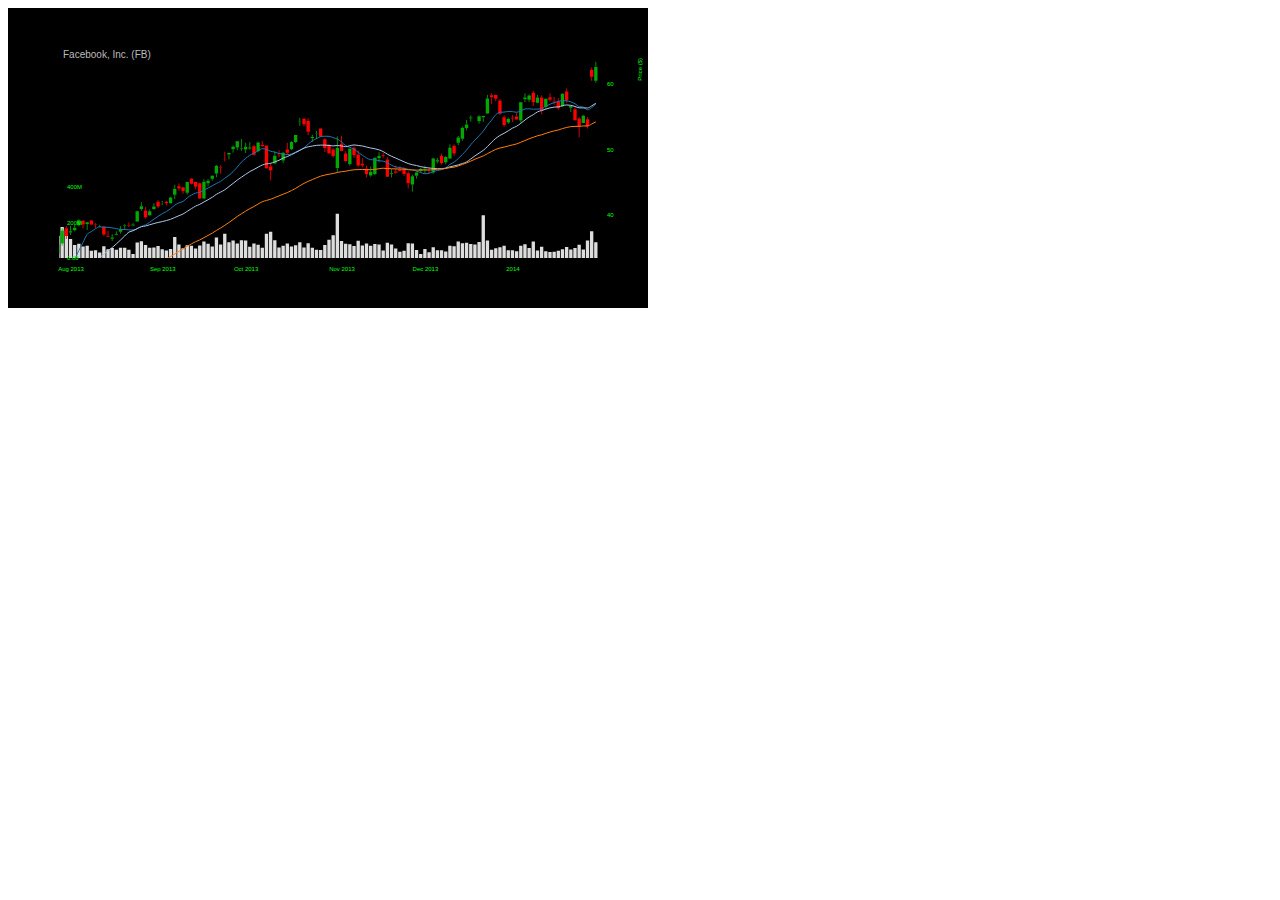
<file: d3/trade.html>
<!DOCTYPE html>
<html>
<head>
  <meta charset="utf-8">
  <title>Trade</title>
  <script type="text/javascript" src="d3.js"></script>
  <script type="text/javascript" src="techan.js"></script>
  <style>

    body {
      font: 10px sans-serif;
    }

    .svg {
      background: #000000;
    }

    .axis text {
      font-size: 6px;
      fill: #0F0;
    }

    text.symbol {
      fill: #BBBBBB;
    }

    path.candle {
      stroke: #000000;
    }

    path.candle.body {
      stroke-width: 0;
    }

    path.candle.up {
      fill: #00AA00;
      stroke: #00AA00;
    }

    path.candle.down {
      fill: #FF0000;
      stroke: #FF0000;
    }

    path.volume {
      fill: #DDDDDD;
    }

    rect.pane {
      cursor: move;
      fill: none;
      pointer-events: all;
    }

    .indicator path.line {
      fill: none;
      stroke-width: 1;
    }

    .ma-0 path.line {
      stroke: #1f77b4;
    }

    .ma-1 path.line {
      stroke: #aec7e8;
    }

    .ma-2 path.line {
      stroke: #ff7f0e;
    }

    .crosshair {
      cursor: crosshair;
    }

    .crosshair path.wire {
      stroke: #DDDDDD;
      stroke-dasharray: 1, 1;
    }

    .crosshair .axisannotation path {
      fill: #DDDDDD;
    }

    .coords {
      fill: #00FF00;
      font-size: 12px;
    }

  </style>
</head>

<body>

<script>

  function chart(name, symbol, fullWidth, fullHeight) {
    var margin = {top: 50, right: 50, bottom: 50, left: 50},
        width = fullWidth - margin.left - margin.right,
        height = fullHeight - margin.top - margin.bottom,
        volumeHeight = fullHeight * .25;

    var parseDate = d3.timeParse("%d-%b-%y");

    var zoom = d3.zoom()
        .on("zoom", zoomed);

    var x = techan.scale.financetime()
        .range([0, width]);

    var y = d3.scaleLinear()
        .range([height, 0]);

    var yPercent = y.copy();   // Same as y at this stage, will get a different domain later

    var yVolume = d3.scaleLinear()
        .range([height, height - volumeHeight]);

    var yInit, yPercentInit, zoomableInit;

    var xAxis = d3.axisBottom(x)
        .ticks(4);

    var yAxis = d3.axisRight(y)
        .ticks(4);

    var candlestick = techan.plot.candlestick()
        .xScale(x)
        .yScale(y);

    var sma0 = techan.plot.sma()
        .xScale(x)
        .yScale(y);

    var sma1 = techan.plot.sma()
        .xScale(x)
        .yScale(y);

    var ema2 = techan.plot.ema()
        .xScale(x)
        .yScale(y);

    var volume = techan.plot.volume()
        .accessor(candlestick.accessor())   // Set the accessor to a ohlc accessor so we get highlighted bars
        .xScale(x)
        .yScale(yVolume);

    var timeAnnotation = techan.plot.axisannotation()
        .axis(xAxis)
        .orient('bottom')
        .format(d3.timeFormat('%Y-%m-%d'))
        .width(65)
        .translate([0, height]);

    var ohlcAnnotation = techan.plot.axisannotation()
        .axis(yAxis)
        .orient('right')
        .format(d3.format(',.2f'))
        .translate([x(1), 0]);

    var percentAxis = d3.axisLeft(yPercent)
        .ticks(4)
        .tickFormat(d3.format('+.1%'));

    var percentAnnotation = techan.plot.axisannotation()
        .axis(percentAxis)
        .orient('left');

    var volumeAxis = d3.axisRight(yVolume)
        .ticks(2)
        .tickFormat(d3.format(",.3s"));

    var volumeAnnotation = techan.plot.axisannotation()
        .axis(volumeAxis)
        .orient("right")
        .width(35);

    var ohlcCrosshair = techan.plot.crosshair()
        .xScale(timeAnnotation.axis().scale())
        .yScale(ohlcAnnotation.axis().scale())
        .xAnnotation(timeAnnotation)
        .yAnnotation([ohlcAnnotation, volumeAnnotation])
        .verticalWireRange([0, height])
        .on("move", move);

    var svg = d3.select("body").append("svg")
        .attr("width", width + margin.left + margin.right)
        .attr("height", height + margin.top + margin.bottom)
        .attr("class", "svg")
        .append("g")
        .attr("transform", "translate(" + margin.left + "," + margin.top + ")");

    var defs = svg.append("defs");

    defs.append("clipPath")
        .attr("id", "ohlcClip")
        .append("rect")
        .attr("x", 0)
        .attr("y", 0)
        .attr("width", width)
        .attr("height", height);

    var ohlcSelection = svg.append("g")
        .attr("class", "ohlc")
        .attr("transform", "translate(0,0)");

    ohlcSelection.append("g")
        .attr("class", "axis")
        .attr("transform", "translate(" + x(1) + ",0)")
        .append("text")
        .attr("transform", "rotate(-90)")
        .attr("y", 40)
        .attr("dy", ".71em")
        .style("text-anchor", "end")
        .text("Price ($)");

    svg.append("clipPath")
        .attr("id", "clip")
        .append("rect")
        .attr("x", 0)
        .attr("y", y(1))
        .attr("width", width)
        .attr("height", y(0) - y(1));

    svg.append('text')
        .attr("class", "symbol")
        .attr("x", 5)
        .text(name + " (" + symbol + ")");

    svg.append("g")
        .attr("class", "volume")
        .attr("clip-path", "url(#ohlcClip)");

    svg.append("g")
        .attr("class", "candlestick")
        .attr("clip-path", "url(#ohlcClip)");

    svg.append("g")
        .attr("class", "indicator sma ma-0")
        .attr("clip-path", "url(#ohlcClip)");

    svg.append("g")
        .attr("class", "indicator sma ma-1")
        .attr("clip-path", "url(#ohlcClip)");

    svg.append("g")
        .attr("class", "indicator ema ma-2")
        .attr("clip-path", "url(#ohlcClip)");

    svg.append("g")
        .attr("class", "x axis")
        .attr("transform", "translate(0," + height + ")");

    svg.append("g")
        .attr("class", "y axis")
        .attr("transform", "translate(" + width + ",0)");

    svg.append("g")
        .attr("class", "percent axis");

    svg.append("g")
        .attr("class", "volume axis");

    svg.append("rect")
        .attr("class", "pane")
        .attr("width", width)
        .attr("height", height)
        .call(zoom);

    // Add trendlines and other interactions last to be above zoom pane
    svg.append('g')
        .attr("class", "crosshair ohlc");

    var dateTxt = appendText(5, 1);

    var openTxt = appendText(5, 2);

    var highTxt = appendText(5, 3);

    var lowTxt = appendText(5, 4);

    var closeTxt = appendText(5, 5);

    d3.select("button").on("click", reset);

    /**
     *  追加Text
     * */
    function appendText(x, i, width, height) {
      return svg.append('text')
          .attr("x", x)
          .attr("y", i * 16)
          .attr("class", "coords");
    }

    /**
     * 重新画图
     * */
    function redraw(data) {
      fillData = data;

      var accessor = candlestick.accessor(),
          indicatorPreRoll = 33;  // Don't show where indicators don't have data

      x.domain(techan.scale.plot.time(data, accessor).domain());
      y.domain(techan.scale.plot.ohlc(data.slice(indicatorPreRoll), accessor).domain());
      yPercent.domain(techan.scale.plot.percent(y, accessor(data[indicatorPreRoll])).domain());
      yVolume.domain(techan.scale.plot.volume(data, accessor.v).domain());

      svg.select("g.candlestick").datum(data).call(candlestick);

      svg.select("g.volume").datum(data).call(volume);
      svg.select("g.sma.ma-0").datum(techan.indicator.sma().period(10)(data)).call(sma0);
      svg.select("g.sma.ma-1").datum(techan.indicator.sma().period(20)(data)).call(sma1);
      svg.select("g.ema.ma-2").datum(techan.indicator.ema().period(50)(data)).call(ema2);

      svg.select("g.crosshair.ohlc").call(ohlcCrosshair).call(zoom);

      zoomableInit = x.zoomable().domain([indicatorPreRoll, data.length]).copy(); // Zoom in a little to hide indicator preroll
      yInit = y.copy();
      yPercentInit = yPercent.copy();

      draw();

      // Set next timer expiry
      setTimeout(function () {
        var newData;

        if (data.length < feed.length) {
          // Simulate a daily feed
          newData = feed.slice(0, data.length + 1);
        } else {
          // Simulate intra day updates when no feed is left
          var last = data[data.length - 1];
          // Last must be between high and low
          last.close = Math.round(((last.high - last.low) * Math.random()) * 10) / 10 + last.low;

          newData = data;
        }

        redraw(newData);

      }, (Math.random() * 1000) + 400); // Randomly pick an interval to update the chart
    }

    // 所有数据
    var feed, fillData;

    /**
     * 获取数据
     */
    function fetch() {
      d3.csv(symbol + ".csv", function (error, data) {
        var accessor = candlestick.accessor();

        feed = data.map(function (d) {
          return {
            date: parseDate(d.Date),
            open: +d.Open,
            high: +d.High,
            low: +d.Low,
            close: +d.Close,
            volume: +d.Volume
          };
        }).sort(function (a, b) {
          return d3.ascending(accessor.d(a), accessor.d(b));
        });

        // Start off an initial set of data
        redraw(feed.slice(0, 163));
      });
    }

    fetch();

    function reset() {
      zoom.scale(1);
      zoom.translate([0, 0]);
      draw();
    }

    function zoomed() {
      x.zoomable().domain(d3.event.transform.rescaleX(zoomableInit).domain());
      y.domain(d3.event.transform.rescaleY(yInit).domain());
      yPercent.domain(d3.event.transform.rescaleY(yPercentInit).domain());

      draw();
    }

    function draw() {
      svg.select("g.x.axis").call(xAxis);
      svg.select("g.y.axis").call(yAxis);
      svg.select("g.volume.axis").call(volumeAxis);
//      svg.select("g.percent.axis").call(percentAxis);

      // We know the data does not change, a simple refresh that does not perform data joins will suffice.
      svg.select("g.candlestick").call(candlestick.refresh);
      svg.select("g.volume").call(volume.refresh);
      svg.select("g.sma.ma-0").call(sma0.refresh);
      svg.select("g.sma.ma-1").call(sma1.refresh);
      svg.select("g.ema.ma-2").call(ema2.refresh);
      svg.select("g.crosshair.ohlc").call(ohlcCrosshair.refresh);
    }

    function move(coords) {
      var items = fillData.filter(function(item) {
        return item.date === coords.x;
      });

      if (items && items.length) {
        dateTxt.text("Date: " + timeAnnotation.format()(items[0].date));
        openTxt.text("Open："+ items[0].open);
        highTxt.text("High："+ items[0].high);
        lowTxt.text("Low："+ items[0].low);
        closeTxt.text("Close："+ items[0].close);
      }
    }
  }

  chart("Facebook, Inc.", "FB", 640, 300);

</script>
</body>
</html>
</file>
